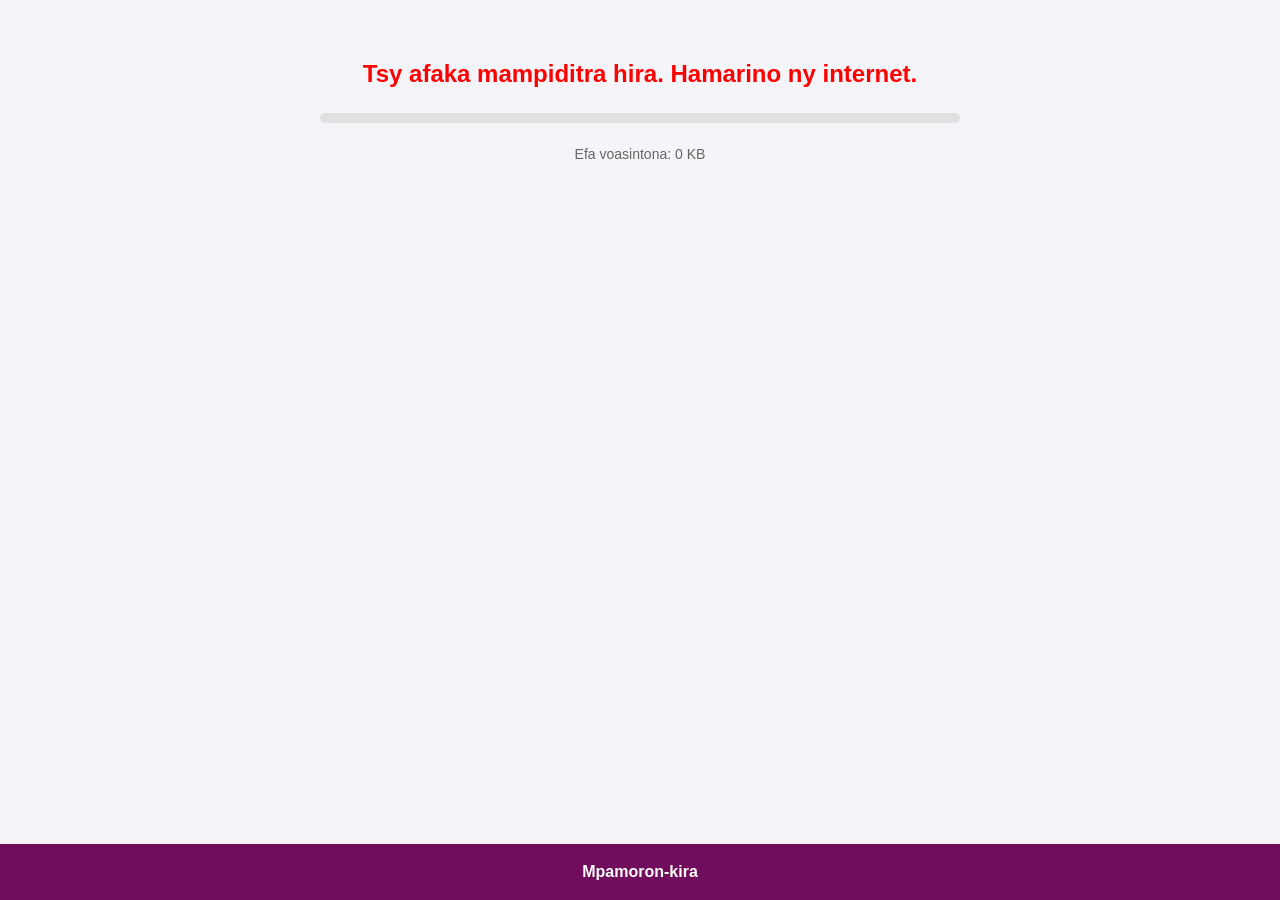
<file: home.html>
<!DOCTYPE html>
<html lang="mg">
<head>
    <meta charset="UTF-8">
    <meta name="viewport" content="width=device-width, initial-scale=1.0">
    <link rel="stylesheet" href="style.css">
    <title>Mizmor Shir</title>
</head>
<body>
    <div id="app-container">
        <div id="loading-container" style="text-align: center; margin-top: 50px; font-family: sans-serif;">
            <h2 id="loading-status">Mampiditra ny hira...</h2>
            <div class="progress-bar-bg" style="width: 80%; background: #e0e0e0; height: 10px; border-radius: 5px; margin: 20px auto; overflow: hidden;">
                <div id="progress-bar-fill" style="width: 0%; background: #710d5d; height: 100%; transition: width 0.2s;"></div>
            </div>
            <p id="loading-details" style="color: #666; font-size: 14px;">Efa voasintona: 0 KB</p>
        </div>
    </div>

    <div class="footer">
        <a href="#" id="toggle-view">Mpamoron-kira</a>
    </div>

    <script src="papaparse.min.js"></script>
    <script src="script.js"></script>
</body>
</html>
</file>
<file: style.css>
body {
    font-family: Arial, sans-serif;
    margin: 0;
    padding: 0;
    background-color: #f4f4f9;
    color: #333;
    line-height: 1.6;
}

#app-container {
    max-width: 800px;
    margin: 0 auto;
    padding: 5px;
    padding-bottom: 70px;
}

header {
    text-align: center;
    margin-bottom: 20px;
    position: sticky;
    top: 0;
    background-color: rgb(113, 13, 93);
    z-index: 100;
    padding: 10px 20px;
    box-shadow: 0 2px 5px rgba(0,0,0,0.1);
}

.search-bar {
    width: 100%;
    padding: 10px;
    font-size: 16px;
    margin-bottom: 0;
    border: 1px solid #ccc;
    border-radius: 5px;
    box-sizing: border-box;
}

h1 { color: white; }
h2 { text-align: center; }

.song-list, .author-list {
    list-style: none;
    padding: 0;
    margin: 0;
}

.song-list li, .author-list li {
    background: #fff;
    margin-bottom: 10px;
    padding: 15px;
    border-radius: 5px;
    box-shadow: 0 2px 5px rgba(0,0,0,0.05);
    cursor: pointer;
    transition: background 0.2s;
}

.song-list li:hover, .author-list li:hover {
    background: #f0f0f0;
}

.song-title-list, .author-name {
    font-size: 18px;
    font-weight: bold;
    color: rgb(113, 13, 93);
}

.song-details-container {
    margin-top: 10px;
}

.song-navigation {
    display: flex;
    justify-content: space-between;
    background-color: rgb(113, 13, 93);
    padding: 10px;
    border-radius: 5px;
    margin-bottom: 15px;
}

.nav-button {
    background: #fff;
    color: rgb(113, 13, 93);
    border: none;
    padding: 8px 15px;
    font-size: 14px;
    font-weight: bold;
    border-radius: 3px;
    cursor: pointer;
}

.nav-button:hover {
    background: #e0e0e0;
}

.song-details {
    background: #fff;
    padding: 20px;
    border-radius: 5px;
    box-shadow: 0 2px 5px rgba(0,0,0,0.1);
}

.song-details pre {
    white-space: pre-wrap;
    background-color: #f9f9f9;
    padding: 15px;
    border-radius: 5px;
    font-size: 18px;
    font-family: inherit;
}

.footer {
    text-align: center;
    padding: 15px;
    background-color: rgb(113, 13, 93);
    color: #fff;
    position: fixed;
    bottom: 0;
    width: 100%;
    box-sizing: border-box;
}

.footer a {
    color: #fff;
    text-decoration: none;
    font-weight: bold;
}
</file>
